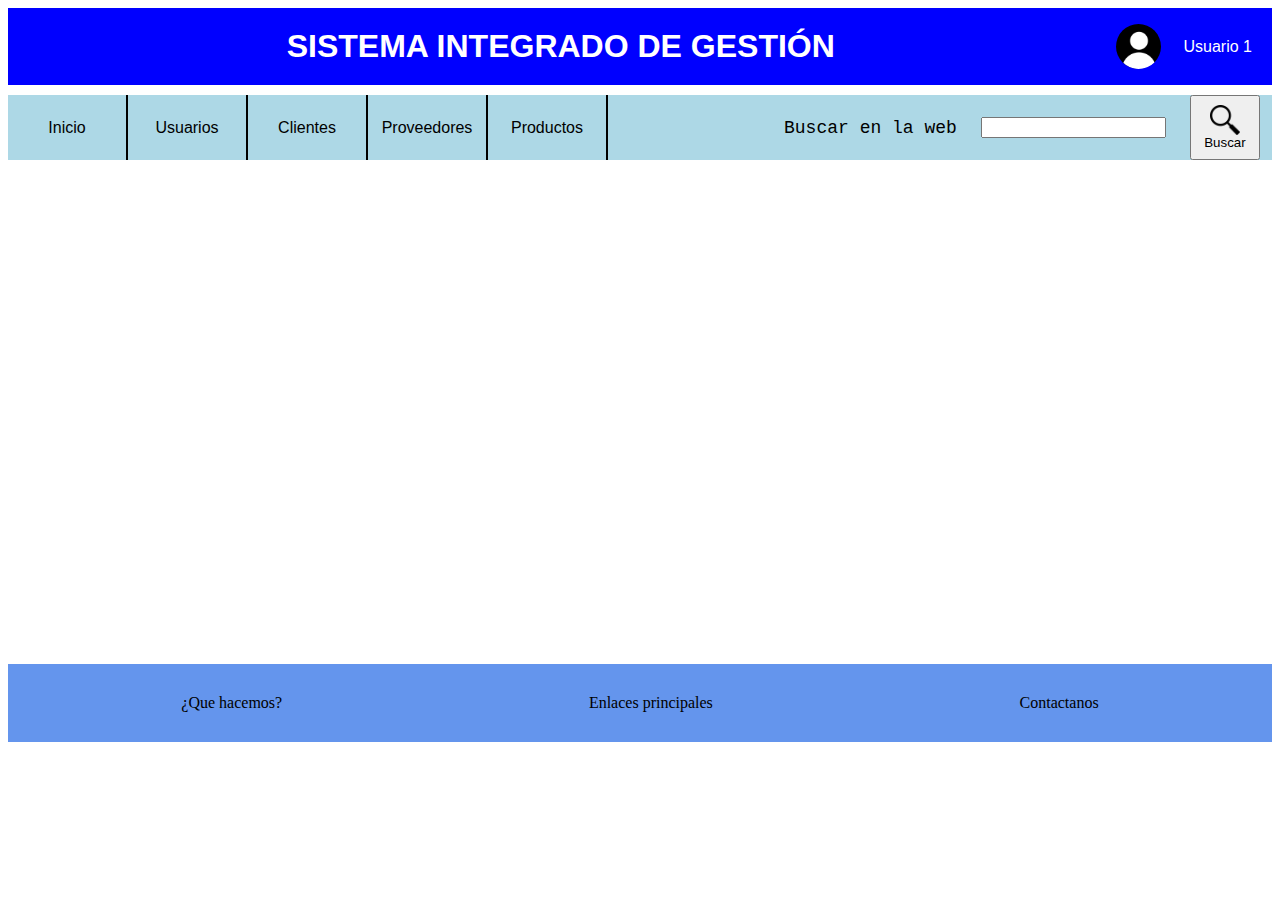
<file: index/index.html>
<!DOCTYPE html>
<html lang="en">
<head>
    <meta charset="UTF-8">
    <meta http-equiv="X-UA-Compatible" content="IE=edge">
    <meta name="viewport" content="width=device-width, initial-scale=1.0">
    <title>Document</title>
    <link rel="stylesheet" href="index.css">
</head>
<body>
    <header>
        <div class="titulo">
            <h1>SISTEMA INTEGRADO DE GESTIÓN</h1>
            <img src="../imagenes/usuario.png" alt="Usuario">
            <p>Usuario 1</p>
        </div>
    </header>
        
    <nav>
        <div class="menu">
            <button class="btn inicio">
                <p>Inicio</p>
            </button>
            <button class="btn usuarios">
                <p>Usuarios</p>
            </button>
            <button class="btn clientes">
                <p>Clientes</p>
            </button>
            <button class="btn proveedores">
                <p>Proveedores</p>
            </button>
            <button class="btn productos">
                <p>Productos</p>
                <div class="submenu">
                    <ul>
                        <li id="menuListadoProducto">Listado de productos</li>
                        <li id="menuAgregarProducto">Agregar producto</li>
                    </ul>
                </div>
            </button>
        </div>

        <div class="buscador">
            <label for="buscador">Buscar en la web </label>
            <input type="search" id="buscador">
            <button id="buscar">
                <img src="../imagenes/lupa.png" alt="Buscar">
                <p>Buscar</p>
            </button>
        </div>
    </nav>

    <main>
        <iframe src="" frameborder="0" id="mainFrame"></iframe>
    </main>

    <footer>
        <a href="#" target="_blank">¿Que hacemos?</a>
        <a href="#" target="_blank">Enlaces principales</a>
        <a href="#" target="_blank">Contactanos</a>
    </footer>
    <script src="index.js"></script>
</body>
</html>
</file>
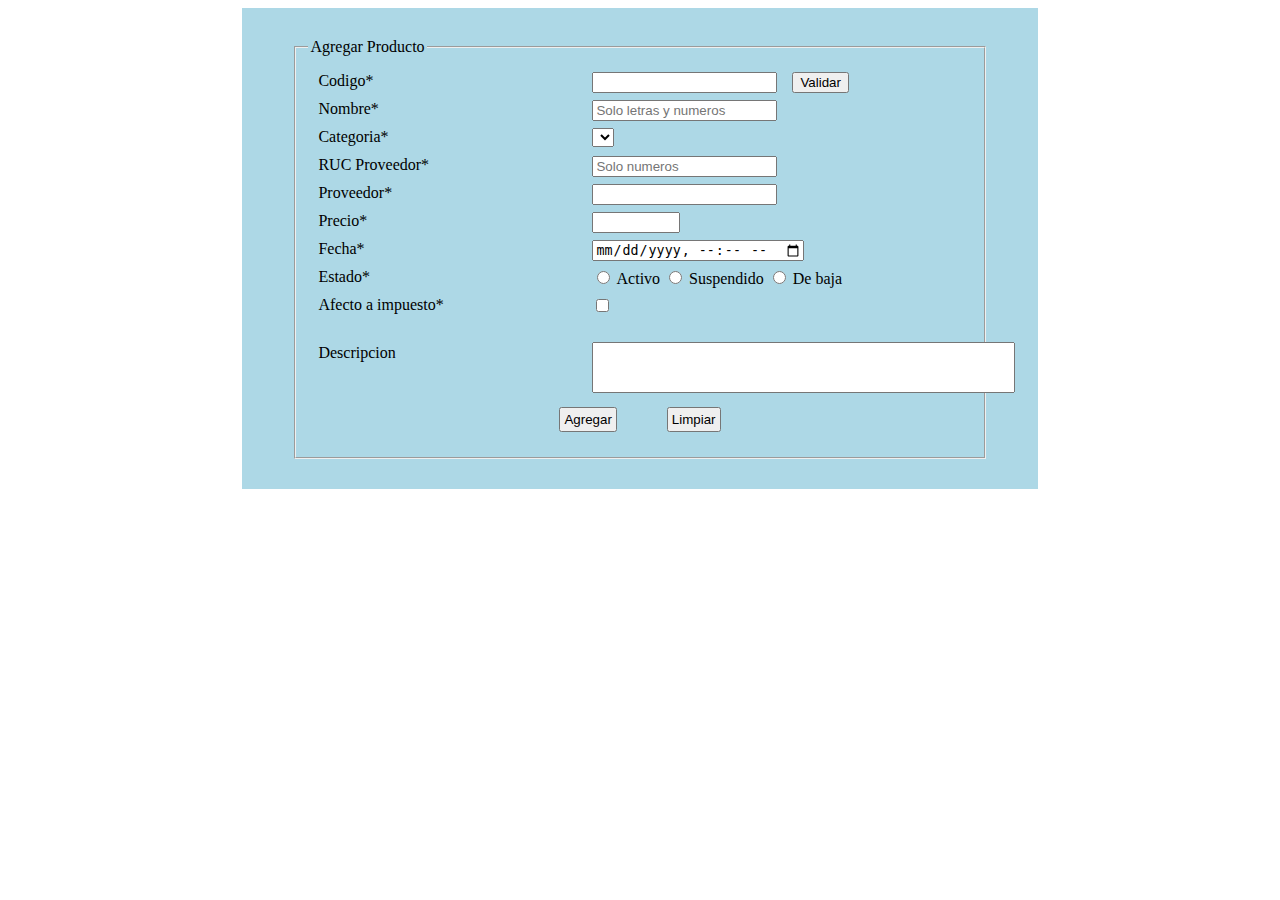
<file: agregar/agregar.html>
<!DOCTYPE html>
<html lang="en">
<head>
    <meta charset="UTF-8">
    <meta http-equiv="X-UA-Compatible" content="IE=edge">
    <meta name="viewport" content="width=device-width, initial-scale=1.0">
    <title>Document</title>
    <link rel="stylesheet" href="agregar.css">
</head>
<body>

    <form action="empleado" method="POST">
        <fieldset>
            <legend>Agregar Producto</legend>
            
            <div class="codigo">
                <label for="codigo">Codigo*</label>
                <input id="codigo" class="inp codigo" type="tel" pattern="[0-9]{6}" maxlength="6" required>
                <input id="validar" type="button" value="Validar">
            </div>
            <div class="nombre">
                <label for="nombre">Nombre*</label>
                <input id="nombre" class="inp nombre" type="text" placeholder="Solo letras y numeros" pattern="[a-zA-Z0-9]{2-100}" maxlength="100" required>
            </div>
            <div class="categoria">
                <label for="categoria">Categoria*</label>
                <select name="" class="inp categoria" id="comboCategoria" required>
                </select>
            </div>
            <div class="ruc">
                <label for="ruc">RUC Proveedor*</label>
                <input id="ruc" class="inp ruc" type="tel" pattern="[0-9]{11}" maxlength="11" placeholder="Solo numeros" required>
            </div>
            <div class="proveedor">
                <label for="proveedor">Proveedor*</label>
                <input id="proveedor" class="inp proveedor" type="text" required>
            </div>
            <div class="precio">
                <label for="precio">Precio*</label>
                <input id="precio" class="inp precio" type="number" min="0" max="100" step="0.01" required>
            </div>
            <div class="fecha">
                <label for="fecha">Fecha*</label>
                <input id="fecha" class="inp fecha" type="datetime-local" required>
            </div>
            <div class="estado">
                <label for="estado">Estado*</label>

                <div class="inp radios">
                    <input type="radio" name="estado" id="activo">
                    <label for="activo">Activo</label>
                    <input type="radio" name="estado" id="suspendido">
                    <label for="suspendido">Suspendido</label>
                    <input type="radio" name="estado" id="debaja">
                    <label for="debaja">De baja</label>
                </div>
            </div>
            <div class="impuesto">
                <label for="impuesto">Afecto a impuesto*</label>
                <input id="impuesto" type="checkbox" name="impuesto" class="inp impuesto" required>
            </div>
            <div class="descripcion">
                <label for="descripcion">Descripcion</label>
                <textarea id="descripcion" name="descripcion" class="inp descripcion" cols="50" rows="3"></textarea>
            </div>

            <div class="gl">
                <button id="botonAgregar" type="submit">Agregar</button>
                <button id="botonLimpiar" type="reset">Limpiar</button>
            </div>
        </fieldset>
    </form>

    <script src="agregar.js"></script>
</body>
</html>
</file>
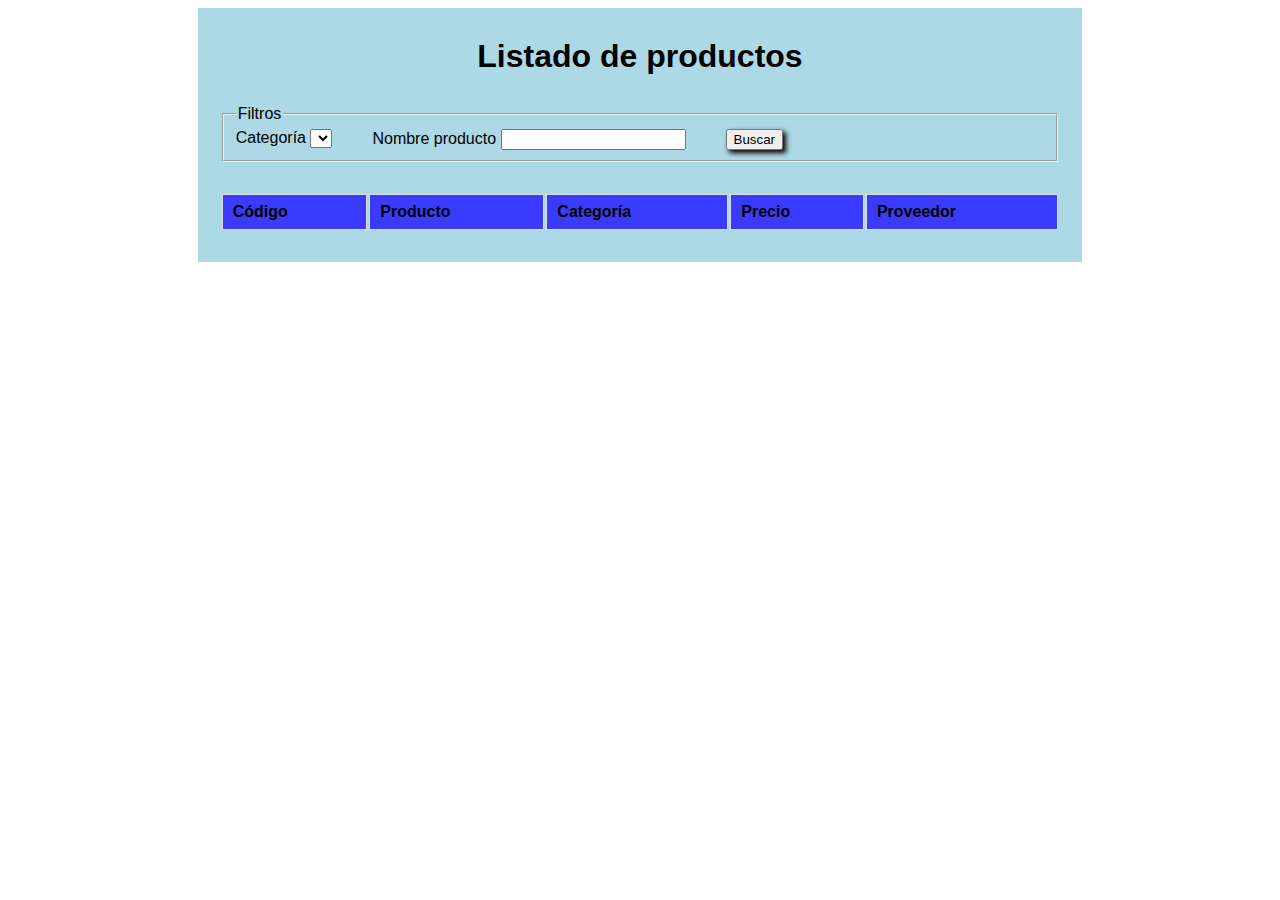
<file: productos/productos.html>
<!DOCTYPE html>
<html lang="es">
<head>
    <meta charset="UTF-8">
    <meta http-equiv="X-UA-Compatible" content="IE=edge">
    <meta name="viewport" content="width=device-width, initial-scale=1.0">
    <link rel="stylesheet" href="productos.css">
    <title>Document</title>
</head>
<body id="body">
    <main>
        <h1>Listado de productos</h1>

        <div class="filtros">
            <form action="">
                <fieldset>
                    <legend>Filtros</legend>
                    <div class="comboboxCategoria">
                        <label for="comboboxCategoria">Categoría</label>
                        <select name="categorias" id="comboboxCategoria">
                        </select>
                    </div>
                    <div class="textoProducto">
                        <label for="producto">Nombre producto</label>
                        <input id="producto" type="text">
                    </div>
                    
                    <div class="buscar">
                        <input id="botonBuscar" type="button" value="Buscar">
                    </div>
                </fieldset>
            </form>
        </div>

        <div class="tabla">
            <table>
                <tr>
                    <th>Código</th>
                    <th>Producto</th>
                    <th>Categoría</th>
                    <th>Precio</th>
                    <th>Proveedor</th>
                </tr>
                <tbody id="contenidoTabla"></tbody>
            </table>
        </div>
    </main>

    <script src="productos.js"></script>
</body>
</html>
</file>
<file: index/index.css>
body {
    display: grid;
    grid-template-rows: auto;
    grid-auto-columns: 1fr;
    gap: 10px;
    grid-template-areas: 
    "header"
    "nav   "
    "main  "
    "footer";
}



header {
    grid-area: header;
    display: grid;
    gap: 10px;
    color: white;
    font-family: Verdana, Geneva, Tahoma, sans-serif;
    background-color: blue;
}

.titulo {
    display: flex;
    align-items: center;
    padding: 5px 10px;
}

.titulo h1 {
    margin: 15px auto;
}

.titulo img {
    width: 50px;
    height: auto;
    display: block;
    margin: 0px 10px;
    clip-path: circle(45%);
}

.titulo p {
    margin: 10px;
}



nav {
    grid-area: nav;
    background-color: lightblue;
    font-family: 'Courier New', Courier, monospace;
    display: flex;
    justify-content: space-between;
}

.menu {
    display: flex;
}

.menu .btn {
    font-size: medium;
    width: 120px;
    height: 100%;
    cursor: pointer;
    border-style: none solid none none;
    border-width: 2px;
    background-color: lightblue;
}

.menu .btn:hover {
    background-color: blue;
    color: white;
}

.menu .btn:active {
    background-color: rgb(125, 149, 255);
}

.menu .productos:hover .submenu {
    display: flex;
}

.menu .productos .submenu {
    display: none;
    position: relative;
    left: -48px;
    top: -9px;
}

.menu .productos .submenu ul {
    position: absolute;

}

.menu .productos .submenu ul li {
    width: 100%;
    padding: 10px;
    white-space: nowrap;
    background: lightblue;
    color: black;
    list-style: none;
    border-style: solid none none none;
    border-width: 2px;
    border-color: white;
}

.menu .productos .submenu ul li:hover {
    background-color: blue;
    color: white;
}

.menu .productos .submenu ul li:active {
    background-color: rgb(125, 149, 255);
}
    
.buscador {
    width: 500px;
    font-size: large;
    display: flex;
    align-items: center;
    justify-content: space-around;
    border-color: none;
}

.buscador input:focus { 
    outline: 0;
    border-radius: 10px;
    border: 2px solid #3498DB;
    transition: all 0.1s ease;
}

#buscar {
    width: 70px;
    height: 65px;
    cursor: pointer;
}

#buscar p {
    margin: 0;
}

#buscar img {
    width: 30px;
    display: block;
    margin: auto;
}

#buscar:hover {
    color: #fff;
    background-color: #AAB7B8;
    border-radius: 6px;
    transition: all 0.1s ease;
}

#buscar:active {
    background-color: #D5DBDB;
    transition: all ease;
}



#mainFrame {
    width: 100%;
    height: 480px;
}



footer {
    grid-area: footer;
    background-color: cornflowerblue;
    padding: 20px;
    display: flex;
    justify-content: space-around;
}

footer a {
    color: #000;
    text-decoration: none;
    padding: 10px;
    border-radius: 10px;
}

footer a:hover {
    color: #fff;
}
</file>
<file: agregar/agregar.css>
main {
    grid-area: main;
    font-family: 'Courier New', Courier, monospace;
}

form {
    width: 55%;
    padding: 30px 50px;
    margin: auto;
    background-color: lightblue;
    position: relative;
}

fieldset div {
    margin: 10px;
}

.radios {
    display: inline-block;
    margin: 0px;
}

.inp {
    position: absolute;
    left: 350px;
}

.inp:focus {
    outline: 0;
    border-radius: 10px;
    border: 2px solid #3498DB;
    transition: all 0.1s ease;
}

#validar {
    position: absolute;
    left: 550px;
}

#validar:hover {
    color: #fff;
    background-color: #3498DB;
    padding: 2px 10px;
    transition: all 0.2s ease;
}

#validar:active {
    background-color: #85C1E9;
    transition: all ease;
}

.descripcion {
    display: flex;
    align-items: center;
    margin-top: 30px;
}

.descripcion textarea {
    resize: none;
}

.gl {
    margin-top: 40px;
    display: flex;
    justify-content: center;
}

.gl button {
    margin: 5px 25px;
    padding: 3px;
}

.gl button:hover {
    color: #fff;
    background-color: #3498DB;
    padding: 5px 10px;
    transition: all 0.2s ease;
}

.gl button:active {
    background-color: #85C1E9;
    transition: all ease;
}
</file>
<file: productos/productos.css>
main {
    background-color: lightblue;
    width: 70%;
    margin: auto;
    font-family: Arial, Helvetica, sans-serif;
}

h1 {
    text-align: center;
    padding: 30px;
    margin: 0px;
}

.filtros {
    width: 95%;
    margin: auto;
}

.filtros fieldset {
    display: flex;
}

.filtros .textoProducto, .buscar {
    margin-left: 40px;
}

.filtros #botonBuscar {
    box-shadow: 3px 3px 5px black;
}

table {
    width: 95%;
    margin: auto;
    padding: 30px 0px;
}

td, th {
    border: 1px solid #ddd;
    padding: 8px;
}

th {
    background-color: rgb(59, 59, 255);
    text-align: left;
    padding-left: 10px;
}

td {
    background-color: gainsboro;
}

tr:nth-child(even) {
    background-color: #f2f2f2;
}

tr:hover {
    background-color: #ddd;
}

.boton-modificar {
    background-color: rgb(75, 180, 75);
    padding: 6px;
}

.boton-eliminar {
    background-color: rgb(228, 41, 41);
    padding: 6px;
}

.img-eliminar, .img-modificar {
    width: 20px;
    height: 20px;
}
</file>
